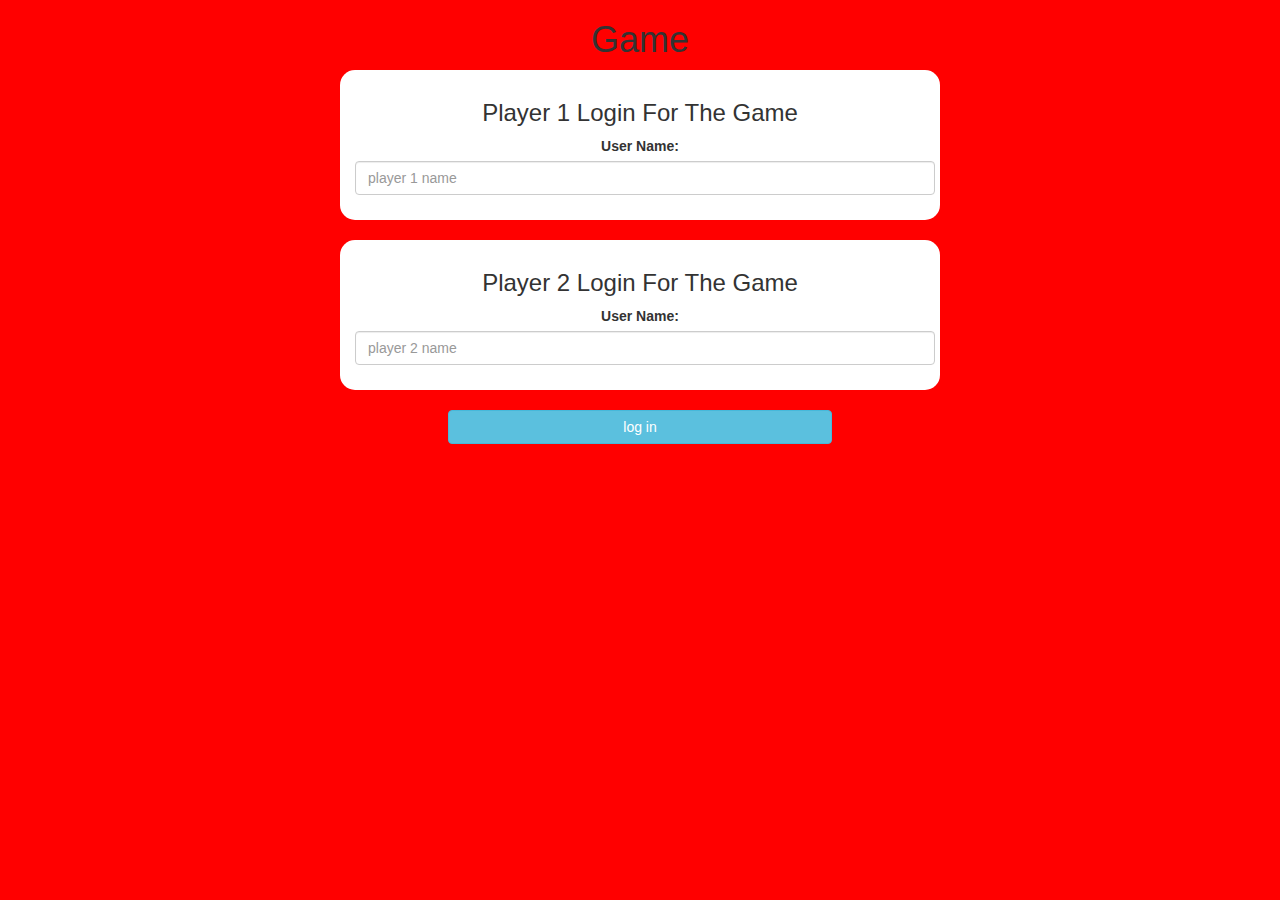
<file: index.html>
<!DOCTYPE html>
<html>
<head>
	<title>The Math Quiz-1</title>
<meta name="viewport" content="width=device-width, initial-scale=1">
<link rel="stylesheet" href="https://maxcdn.bootstrapcdn.com/bootstrap/3.4.0/css/bootstrap.min.css">
<script src="https://ajax.googleapis.com/ajax/libs/jquery/3.4.1/jquery.min.js"></script>
<script src="https://maxcdn.bootstrapcdn.com/bootstrap/3.4.0/js/bootstrap.min.js"></script>
<link rel="stylesheet" type="text/css" href="game.css">
<script src="game_login.js"></script>
</head>
<body>
    <center>
        <h1>Game</h1>
        <div class="col-lg-4 col-sm-8 col-xs-11 login_div1">
            <h3>Player 1 Login For The Game</h3>
            <label>User Name:</label>
            <input type="text" id="player1_name" class="form-control" placeholder="player 1 name">
        </div>
        <br>
        <div class="col-lg-4 col-sm-8 col-xs-11 login_div2">
            <h3>Player 2 Login For The Game</h3>
            <label>User Name:</label>
            <input type="text" id="player2_name" class="form-control" placeholder="player 2 name">
        </div>
        <br>
        <button style="width: 30%;" class="btn btn-info" onclick="adduser()">log in</button>
    </center>
</body>
</html>
</file>
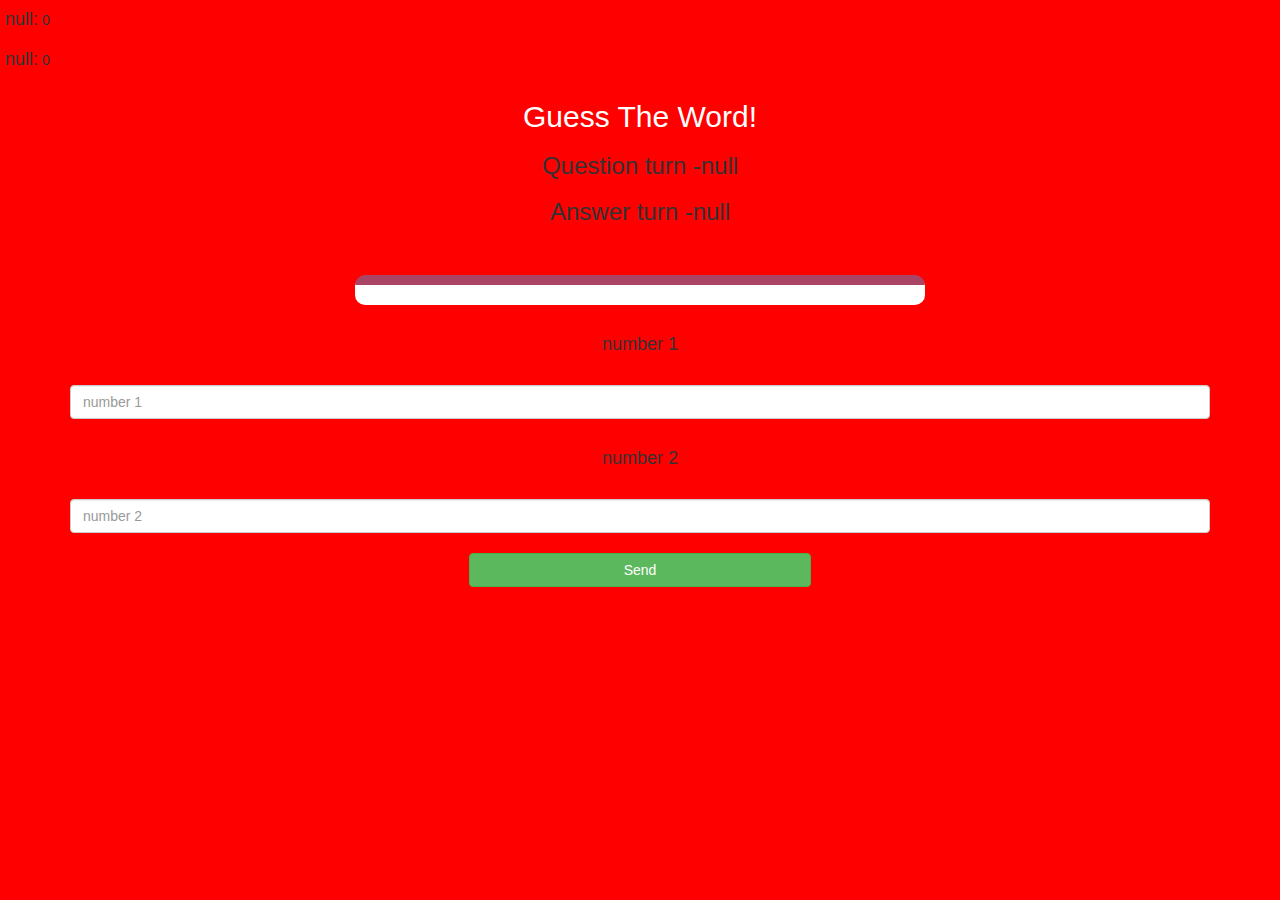
<file: game_page.html>
<!DOCTYPE html>
<html>
<head>
	<title>Guess The Word</title>

<meta name="viewport" content="width=device-width, initial-scale=1">
<link rel="stylesheet" href="https://maxcdn.bootstrapcdn.com/bootstrap/3.4.0/css/bootstrap.min.css">
<script src="https://ajax.googleapis.com/ajax/libs/jquery/3.4.1/jquery.min.js"></script>
<script src="https://maxcdn.bootstrapcdn.com/bootstrap/3.4.0/js/bootstrap.min.js"></script>

<link rel="stylesheet" type="text/css" href="game.css">
</head>
<body>
<h4 id="player1_name"></h4>
<span id="player1_score"></span>
<br>
<h4 id="player2_name"></h4>
<span id="player2_score"></span>
<div class="container">
	<center>
		<h2 style="color: white;">Guess The Word!</h2>
        <h3 id="player_question"></h3>
        <h3 id="player_answer"></h3>
		<br>
		<br>
        <div id="output" class="col-lg-6"></div>
		<br>
		<h4>number 1</h4>
		<br>
		<input type="text" class="form-control" id="number_1" placeholder="number 1">
      <br>
		<h4>number 2</h4>
		<br>
		<input type="text" class="form-control" id="number_2" placeholder="number 2">
        <br>
        <button style="width:30%;" onclick="send()" class="btn btn-success">Send</button>

	</center>
</div>

<script src="game_page.js"></script>
</body>
</html>
</file>
<file: game.css>
body
{
	background: red;
}

	.login_div1 , .login_div2
	{
		background: white;
		padding: 10px;
		float: none;
		border-radius: 15px;
          width: 600px;
          height: 150px;
	}


#player1_name , #player2_name
{
	display: inline-block;
	margin-left: 5px;
}
#word
{
	width: 60%;
}
#word_display
{
	letter-spacing: 5px;
}
#output
{
background: white;
border-radius: 10px;
border-top: 10px solid #AA4465;
padding: 10px;
float: none;
text-align: left;
}
</file>
